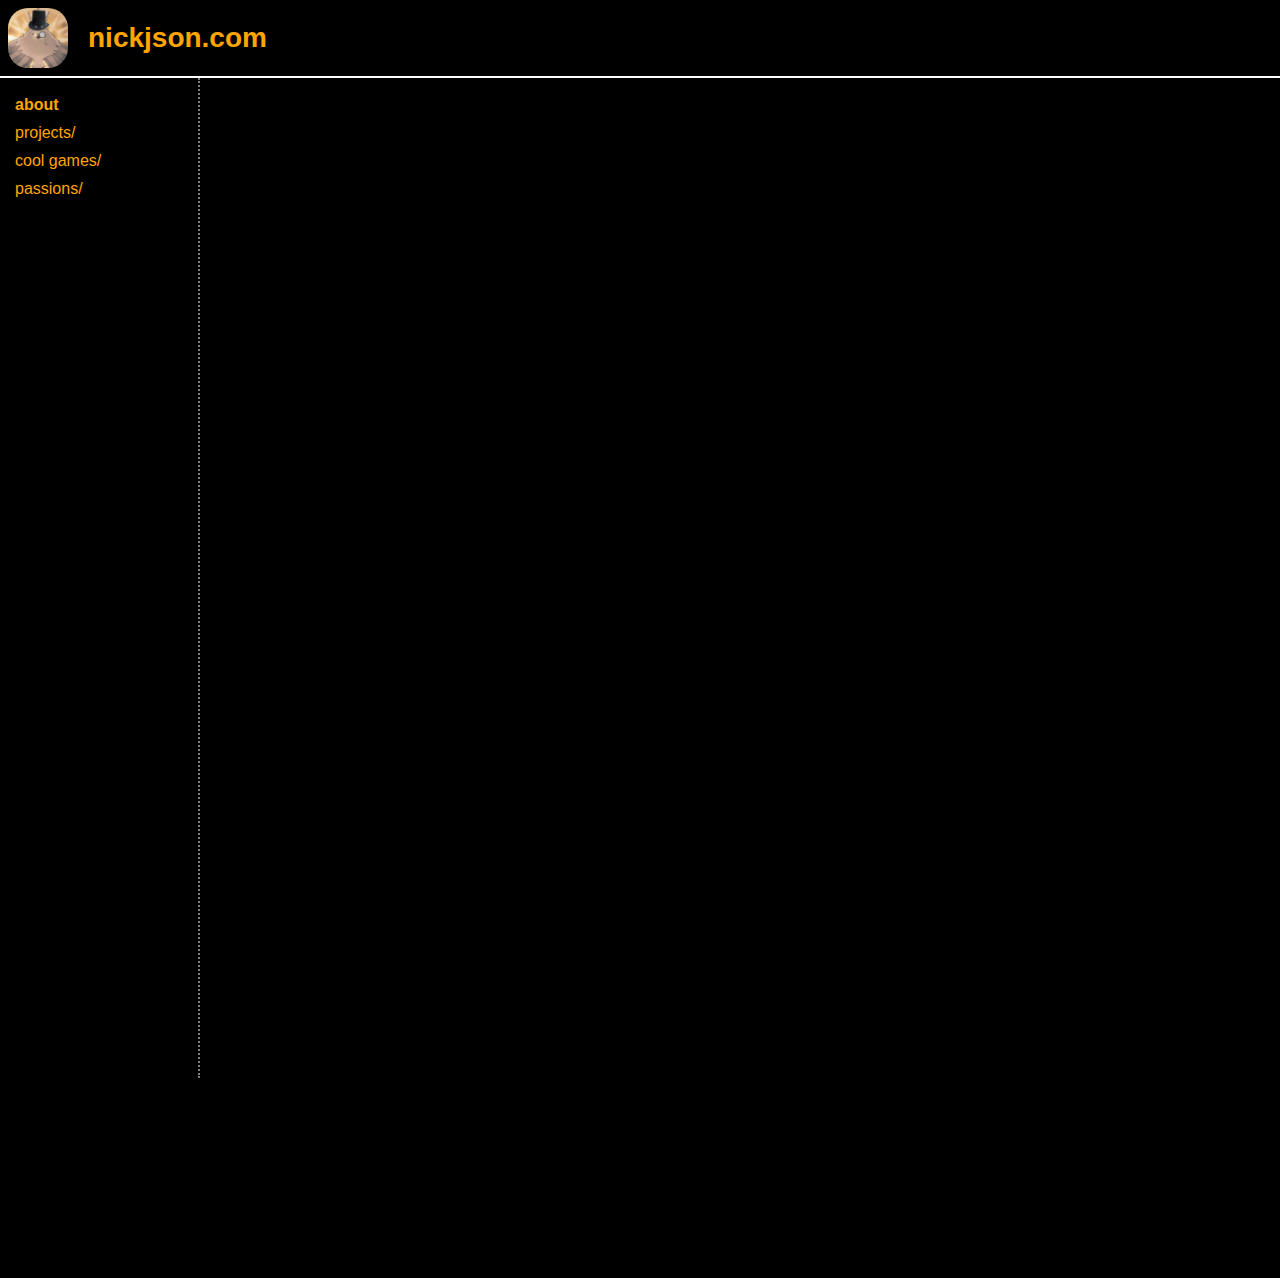
<file: index.html>
<!doctype html>
<html lang="en">
    <head>
        <meta charset="UTF-8" />
        <meta name="viewport" content="width=device-width, initial-scale=1.0" />
        <meta http-equiv="X-UA-Compatible" content="IE=7" />
        <meta http-equiv="X-UA-Compatible" content="ie=edge" />
        <meta name="keywords" content="nickjson, portfolio, nick, coding, website, html, radiant, nick" />
        <meta name="description" content="Welcome to nick's page" />
        <link rel="shortcut icon" href="src/images/discord-avatar.png" type="image/x-icon">
        <link rel="stylesheet" href="src/styles/style.css" />
        <title>Nick's Page</title>
    </head>
    <body>
        <header>
            <a href="/">
                <img src="src/images/discord-avatar.png" alt="discord-avatar.png">
                <h1>nickjson.com</h1>
            </a>
        </header>
        <main>
            <nav>
                <a href="/" class="active"><p>about</p></a>
                <a href="/"><p>projects/</p></a>
                <a href="/"><p>cool games/</p></a>
                <a href="/"><p>passions/</p></a>
            </nav>
            <section>
                
            </section>
        </main>
    </body>
</html>
</file>
<file: src/styles/style.css>
* {
    margin: 0;
    padding: 0;
    box-sizing: border-box;
    font-family: Verdana, Geneva, Tahoma, sans-serif;
    text-decoration: none;
}

body {
    background-color: black;
}


header {
    width: 100%;
    border-bottom: 2px solid white;
}

header a {
    width: max-content;
    height: fit-content;
    display: flex;
    flex-direction: row;
    align-items: center;
    gap: 20px;
    padding: 8px;
}

header a img {
    width: 60px;
    height: 60px;
    border-radius: 20px;
}

header a h1 {
    color: orange;
    font-size: 28px;
}


main {
    width: 100%;
    height: 100%;
    display: flex;
    flex-direction: row;
}

main nav {
    width: 200px;
    height: 1000px; /* remove this */
    border-right: 2px dotted gray;
    padding-top: 13px;
    display: flex;
    flex-direction: column;
}

main nav a {
    color: orange;
    padding: 5px;
}

main nav a.active {
    font-weight: bolder;
}

main nav a:hover {
    background-color: rgba(255, 255, 255, 0.1);
}

main nav a p {
    margin-left: 10px;
}

main section {
    height: 1200px; /* remove this */
}
</file>
